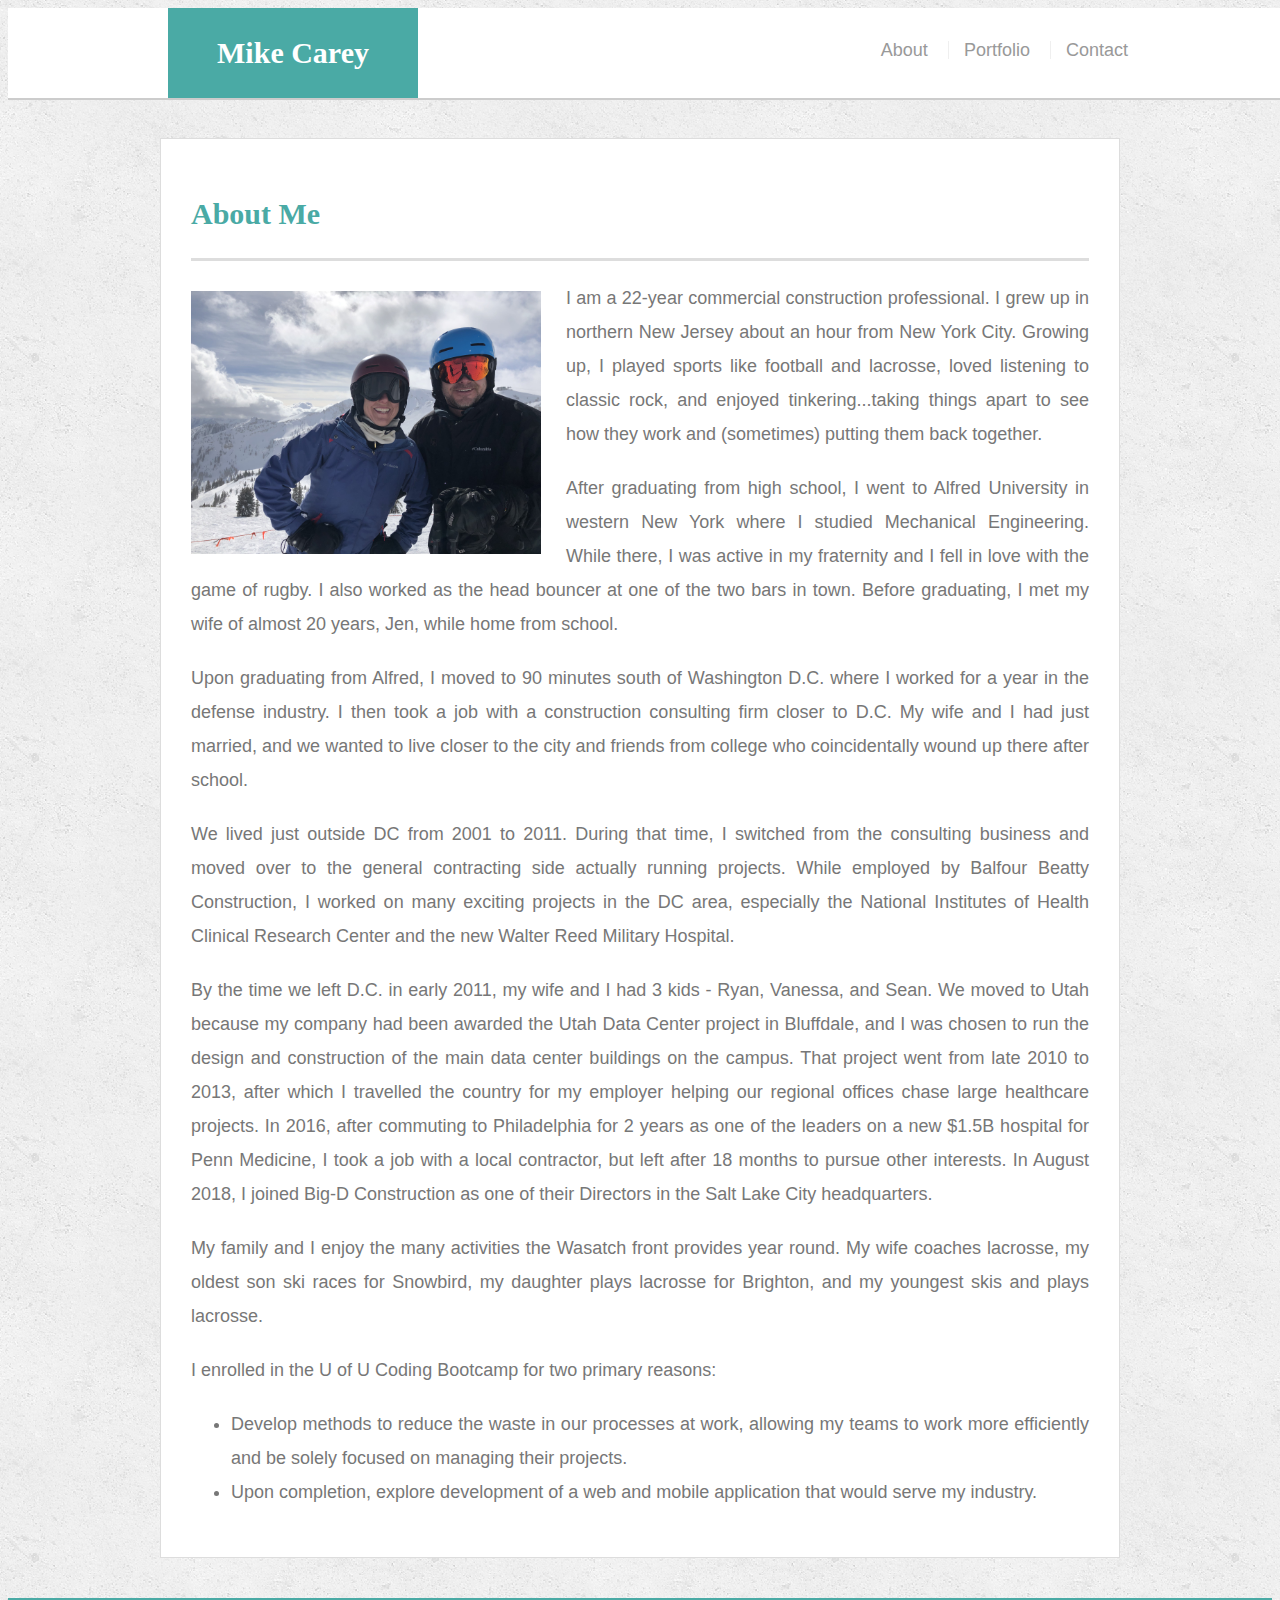
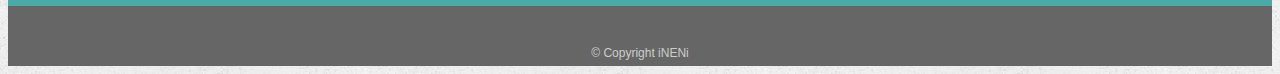
<file: index.html>
<!doctype html>
<html lang="en-us">

<head>
  <meta charset="UTF-8">
  <title>About | Mike Carey</title>
  <link rel="stylesheet" type="text/css" href="assets/css/style.css">
</head>

<body>

  <header id="masthead">
    <div class="container">
      <a href="index.html" id="logo">Mike Carey</a>
      <nav>
        <a href="index.html">About</a>
        <a href="portfolio.html">Portfolio</a>
        <a href="contact.html">Contact</a>
      </nav>
    </div>
  </header>

  <div id="main-container" class="container">
    <section class="main-section">
      <h1>About Me</h1>
      <img src="assets/images/IMG_2791.jpeg" class="auth-image" alt="Mike Carey">

        <p>I am a 22-year commercial construction professional.  I grew up in northern New Jersey about an hour from New York City.  Growing up, I played sports like football and lacrosse, loved listening to classic rock, and enjoyed tinkering...taking things apart to see how they work and (sometimes) putting them back together.</p>
        <p>After graduating from high school, I went to Alfred University in western New York where I studied Mechanical Engineering.  While there, I was active in my fraternity and I fell in love with the game of rugby.  I also worked as the head bouncer at one of the two bars in town.  Before graduating, I met my wife of almost 20 years, Jen, while home from school.</p>
        <p>Upon graduating from Alfred, I moved to 90 minutes south of Washington D.C. where I worked for a year in the defense industry.  I then took a job with a construction consulting firm closer to D.C.  My wife and I had just married, and we wanted to live closer to the city and friends from college who coincidentally wound up there after school.</p>
        <p>We lived just outside DC from 2001 to 2011.  During that time, I switched from the consulting business and moved over to the general contracting side actually running projects.  While employed by Balfour Beatty Construction, I worked on many exciting projects in the DC area, especially the National Institutes of Health Clinical Research Center and the new Walter Reed Military Hospital.</p>
        <p>By the time we left D.C. in early 2011, my wife and I had 3 kids - Ryan, Vanessa, and Sean.  We moved to Utah because my company had been awarded the Utah Data Center project in Bluffdale, and I was chosen to run the design and construction of the main data center buildings on the campus.  That project went from late 2010 to 2013, after which I travelled the country for my employer helping our regional offices chase large healthcare projects.  In 2016, after commuting to Philadelphia for 2 years as one of the leaders on a new $1.5B hospital for Penn Medicine, I took a job with a local contractor, but left after 18 months to pursue other interests.  In August 2018, I joined Big-D Construction as one of their Directors in the Salt Lake City headquarters.</p>
        <p>My family and I enjoy the many activities the Wasatch front provides year round.  My wife coaches lacrosse, my oldest son ski races for Snowbird, my daughter plays lacrosse for Brighton, and my youngest skis and plays lacrosse.</p>
        <p>I enrolled in the U of U Coding Bootcamp for two primary reasons:</p>
        <ul>
          <li>Develop methods to reduce the waste in our processes at work, allowing my teams to work more efficiently and be solely focused on managing their projects.</li>
          <li>Upon completion, explore development of a web and mobile application that would serve my industry.</li>
        </ul>
    </section>

  </div>

  <footer>
    <div class="container">
      &copy; Copyright iNENi
    </div>
  </footer>
</body>

</html>
</file>
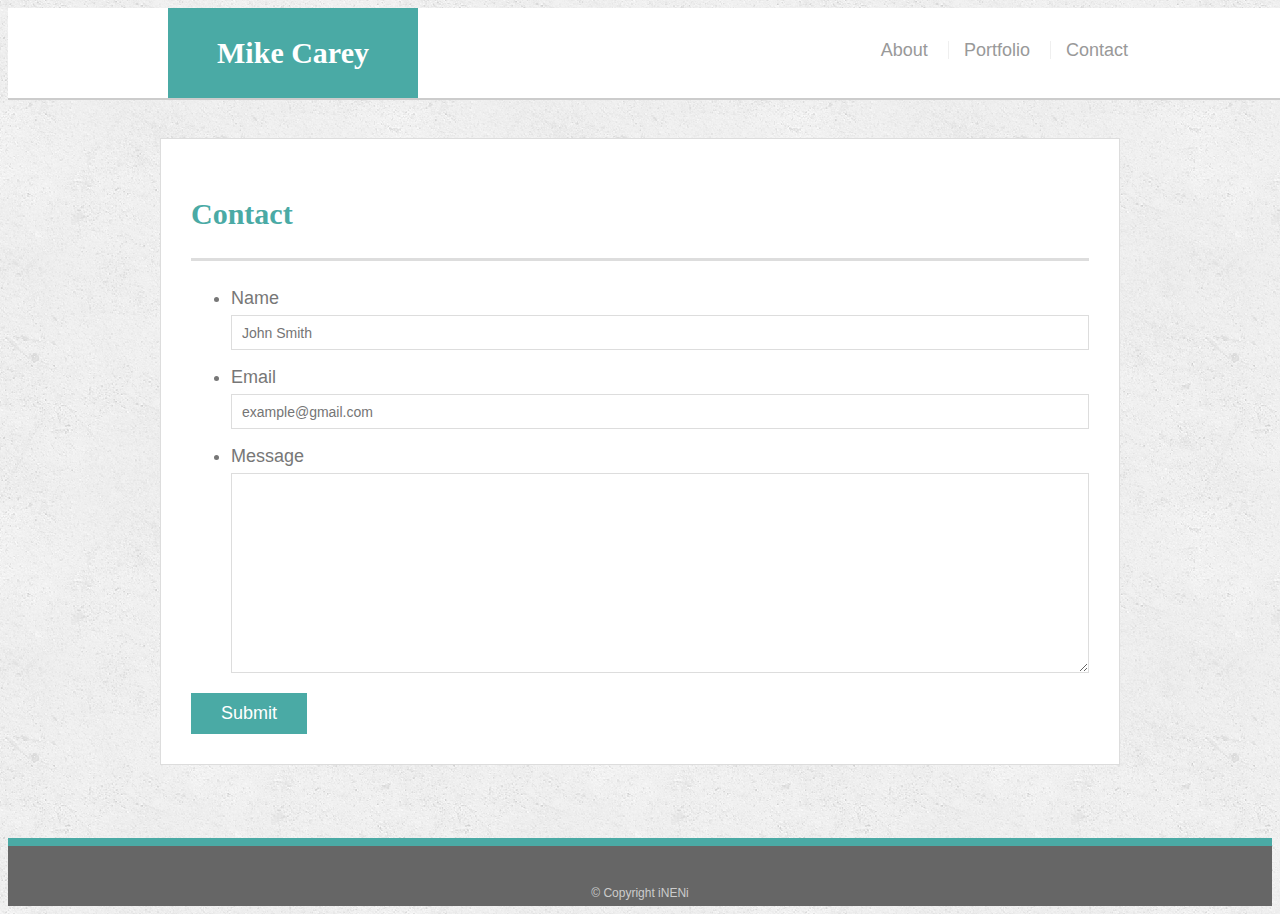
<file: contact.html>
<!doctype html>
<html lang="en-us">

<head>
  <meta charset="UTF-8">
  <title>Contact | Mike Carey</title>
  <link rel="stylesheet" type="text/css" href="assets/css/style.css">
</head>

<body>

  <header id="masthead">
    <div class="container">
      <a href="index.html" id="logo">Mike Carey</a>
      <nav>
        <a href="index.html">About</a>
        <a href="portfolio.html">Portfolio</a>
        <a href="contact.html">Contact</a>
      </nav>
    </div>
  </header>

  <div id="main-container" class="container">
    <section class="main-section">
      <h1>Contact</h1>

      <form id="contact-form">
        <ul>
          <li>
            <label for="name">Name</label>
            <input type="text" id="name" name="name" placeholder="John Smith" required="required">
          </li>
          <li>
            <label for="email">Email</label>
            <input type="email" id="email" name="email" placeholder="example@gmail.com" required="required">
          </li>
          <li>
            <label for="message">Message</label>
            <textarea id="message" name="message" required="required"></textarea>
          </li>
        </ul>
        <input type="submit">
      </form>

    </section>

  </div>

  <footer>
    <div class="container">
      &copy; Copyright iNENi
    </div>
  </footer>
</body>

</html>
</file>
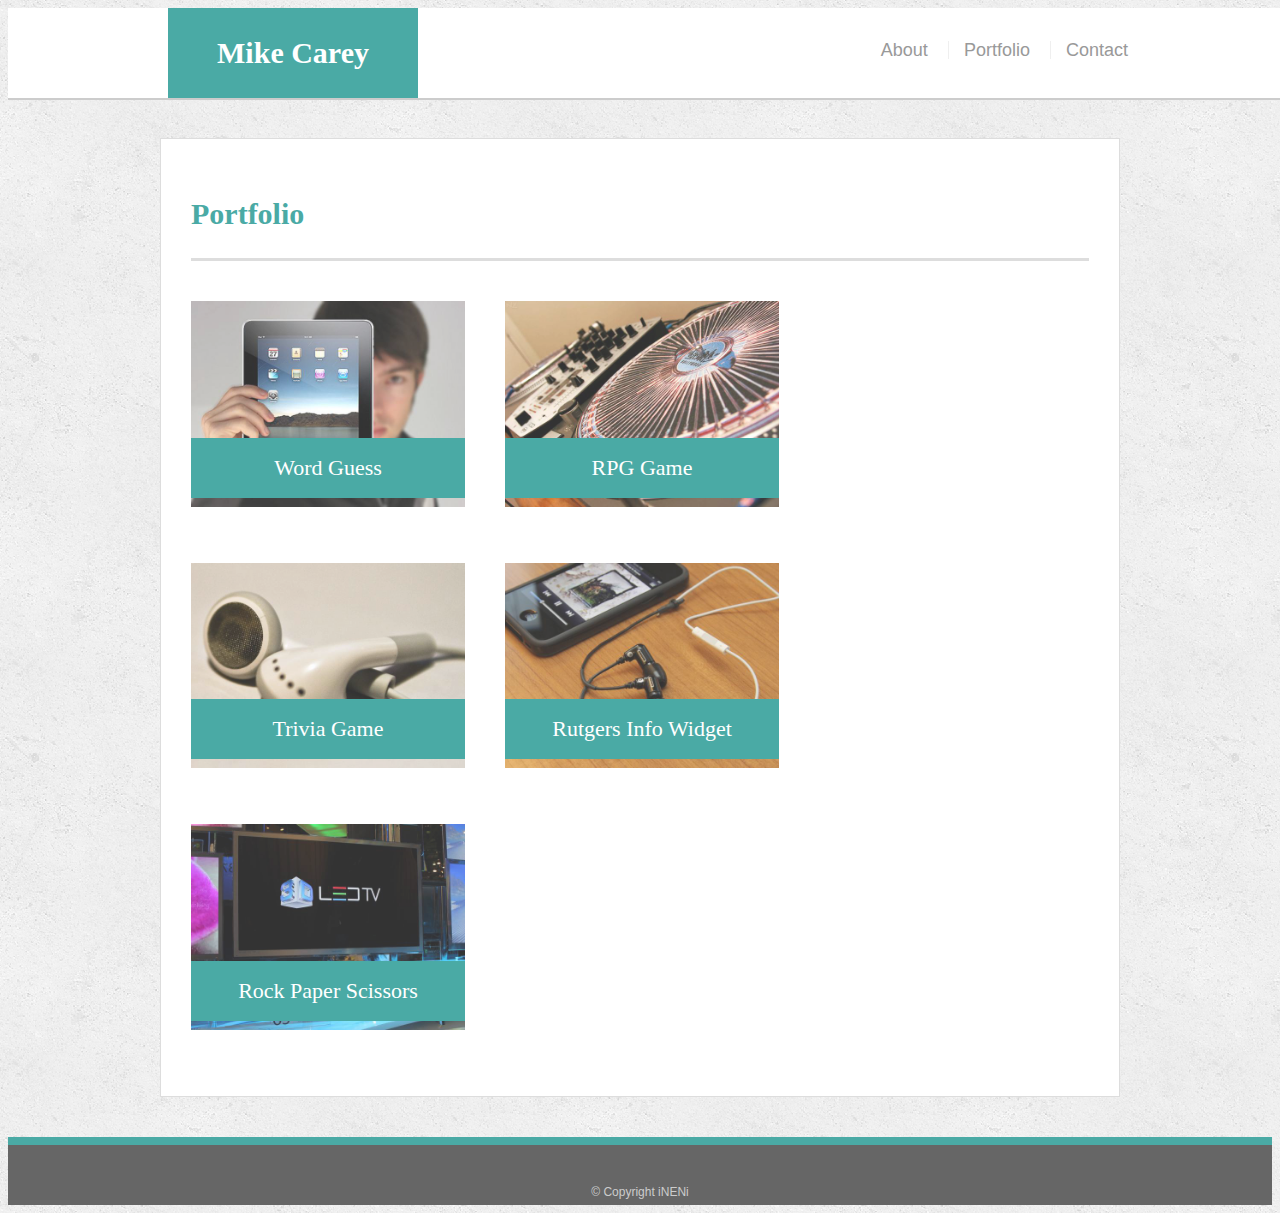
<file: portfolio.html>
<!doctype html>
<html lang="en-us">

<head>
  <meta charset="UTF-8">
  <title>Portfolio | Mike Carey</title>
  <link rel="stylesheet" type="text/css" href="assets/css/style.css">
</head>

<body>

  <header id="masthead">
    <div class="container">
      <a href="index.html" id="logo">Mike Carey</a>
      <nav>
        <a href="index.html">About</a>
        <a href="portfolio.html">Portfolio</a>
        <a href="contact.html">Contact</a>
      </nav>
    </div>
  </header>

  <div id="main-container" class="container">
    <section class="main-section">
      <h1>Portfolio</h1>

      <div class="work">
        <img src="assets/images/technics-q-c-640-480-1.jpg" alt="Word Guess">

        <h3>Word Guess</h3>
      </div>
      <div class="work">
        <img src="assets/images/technics-q-c-640-480-2.jpg" alt="RPG Game">

        <h3>RPG Game</h3>
      </div>
      <div class="work">
        <img src="assets/images/technics-q-c-640-480-5.jpg" alt="Trivia Game">

        <h3>Trivia Game</h3>
      </div>
      <div class="work">
        <img src="assets/images/technics-q-c-640-480-7.jpg" alt="Rutgers Info Widget">

        <h3>Rutgers Info Widget</h3>
      </div>
      <div class="work">
        <img src="assets/images/technics-q-c-640-480-9.jpg" alt="Rock Paper Scissors">

        <h3>Rock Paper Scissors</h3>
      </div>

    </section>

  </div>

  <footer>
    <div class="container">
      &copy; Copyright iNENi
    </div>
  </footer>
</body>

</html>
</file>
<file: assets/css/style.css>
body {
  font-family: Arial, "Helvetica Neue", Helvetica, sans-serif;
  font-size: 18px;
  line-height: 34px;
  text-align: justify;
  color: #777777;
  background: url("../images/concrete_seamless.png");
}

* {
  box-sizing: border-box;
}

/* general */

.container {
  width: 100%;
  max-width: 960px;
  margin: 0 auto;
  clear: both;
}

h1,
h2,
h3,
p {
  margin-bottom: 20px;
}

p:last-child {
  margin-bottom: 0;
}

h1,
h2,
h3 {
  font-family: Georgia, Times, "Times New Roman", serif;
  font-weight: 700;
  color: #4aaaa5;
}

h1 {
  padding-bottom: 20px;
  font-size: 30px;
  line-height: 49px;
  border-bottom: 3px solid #dddddd;
}

h2,
h3 {
  font-size: 22px;
}

/* header */

#masthead {
  position: fixed;
  z-index: 99;
  width: 100%;
  margin: 0 0 30px;
  overflow: auto;
  color: #ffffff;
  background: #ffffff;
  border-bottom: 2px solid #cccccc;
}

#logo {
  float: left;
  width: 250px;
  height: 90px;
  font-family: Georgia, Times, "Times New Roman", serif;
  font-size: 30px;
  font-weight: 700;
  line-height: 90px;
  color: #ffffff;
  text-align: center;
  text-decoration: none;
  background: #4aaaa5;
}

nav {
  float: right;
  margin-top: 25px;
}

nav a {
  display: inline-block;
  padding-left: 15px;
  margin-left: 15px;
  line-height: 18px;
  color: #999;
  text-decoration: none;
  border-left: 1px solid #efefef;
}

nav a:first-child {
  border-left: 0 none;
}

/* footer */

footer {
  padding: 30px 0;
  clear: both;
  font-size: 12px;
  color: #ffffff;
  color: #cccccc;
  text-align: center;
  background: #666666;
  border-top: 8px solid #4aaaa5;
  height: 50px;
}

h3, h2 {
  padding-bottom: 20px;
  margin-bottom: 15px;
  line-height: 22px;
  border-bottom: 2px solid #eeeeee;
}

/* main */

#main-container {
  padding-top: 130px;
  min-height: calc(100vh - 70px);
}

.main-section {
  float: left;
  width: 100%;
  max-width: 960px;
  padding: 30px;
  margin: 0 0 40px;
  background: #ffffff;
  border: 1px solid #dddddd;
}

/* portfolio page */

.work {
  position: relative;
  float: left;
  width: 274px;
  margin: 20px 0 25px;
  overflow: auto;
}

.work:nth-child(even) {
  margin-right: 40px;
}

.work img {
  width: 100%;
  border: 0 none;
  opacity: 0.8;
}

.work h3 {
  position: absolute;
  bottom: 20px;
  width: 100%;
  padding: 15px;
  margin-bottom: 0;
  font-weight: 300;
  line-height: 30px;
  color: #ffffff;
  text-align: center;
  background: #4aaaa5;
  border-bottom: 0;
}

.auth-image {
  float: left;
  width: 350px;
  height: auto;
  margin-top: 10px;
  margin-right: 25px;
}

/* contact page */

#contact-form ul {
  margin-bottom: 20px;
}

#contact-form li {
  margin-bottom: 10px;
}

label,
input[type=text],
input[type=email],
textarea {
  display: block;
  width: 100%;
}

input[type=text],
input[type=email],
textarea {
  height: 35px;
  padding: 0 10px;
  font-size: 14px;
  border: 1px solid #dddddd;
}

textarea {
  height: 200px;
}

input[type=submit] {
  padding: 10px 30px;
  font-size: 18px;
  color: #ffffff;
  cursor: pointer;
  background: #4aaaa5;
  border: 0 none;
}

@media only screen and (max-width: 980px) {
  .container {
    padding: 0 20px;
    max-width: 768px;
  }
  #main-container {
    padding-top: 130px;
  }
  .main-section {
    max-width: 420px;
  }
  .work {
    width: 100%;
  }
  .auth-image {
    width: 100%;
    margin-bottom: 20px;
  }
}

@media only screen and (max-width: 768px) {
  .main-section, .sidebar {
    max-width: 100%;
  }
  #main-container {
    overflow: auto;
  }
  .work {
    width: 45%;
    margin-bottom: 10px;
  }
  .work:nth-child(even) {
    margin-right: 0;
  }
  .work:nth-child(odd) {
    float: right;
  }
  .auth-image {
    width: 50%;
  }
}

@media only screen and (max-width: 640px) {
  #masthead {
    position: static;
    margin-bottom: 20px;
  }
  header.container {
    padding: 0;
  }
  #main-container {
    padding-top: 0;
  }
  #logo, .work, .auth-image  {
    width: 100%;
  }
  nav {
    text-align: center;
    width: 100%;
    margin: 15px 0;
  }
  nav a {
    width: 30%;
    padding-left: 0;
    margin-left: 0;
  }
}
</file>
